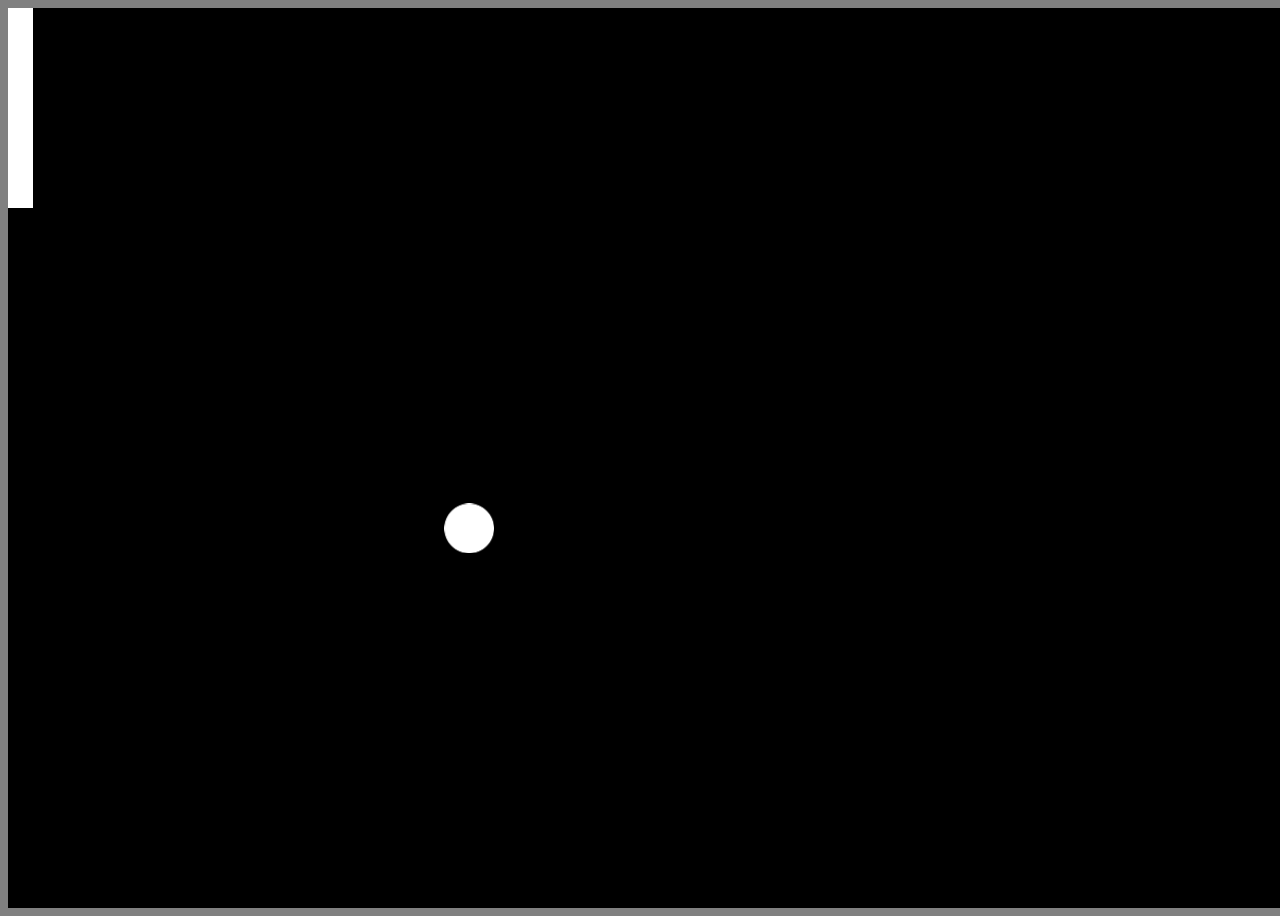
<file: index.html>
<!DOCTYPE html>

<html>
	<head lang="en-US">
        <meta charset="utf-8" />

		<title>PONG</title>

		<link rel="stylesheet" href="css/style.css" />

		<script type="text/javascript" src="http://ajax.googleapis.com/ajax/libs/jquery/1.11.3/jquery.min.js"></script>

        <script type="text/javascript" src="js/vector.js"></script>
		<script type="text/javascript" src="js/ball.js"></script>
        <script type="text/javascript" src="js/paddle.js"></script>
        <script type="text/javascript" src="js/player.js"></script>
        <script type="text/javascript" src="js/computer.js"></script>
        <script type="text/javascript" src="js/main.js"></script>
	</head>

	<body>
		<canvas id="board" width=1600 height=900></canvas>
	</body>
</html>
</file>
<file: css/style.css>
body {
	background-color: gray;
}

#board {
	padding-left: 0;
	padding-right: 0;
	margin-left: auto;
	margin-right: auto;
	display: block;
	background-color: black;
}
</file>
